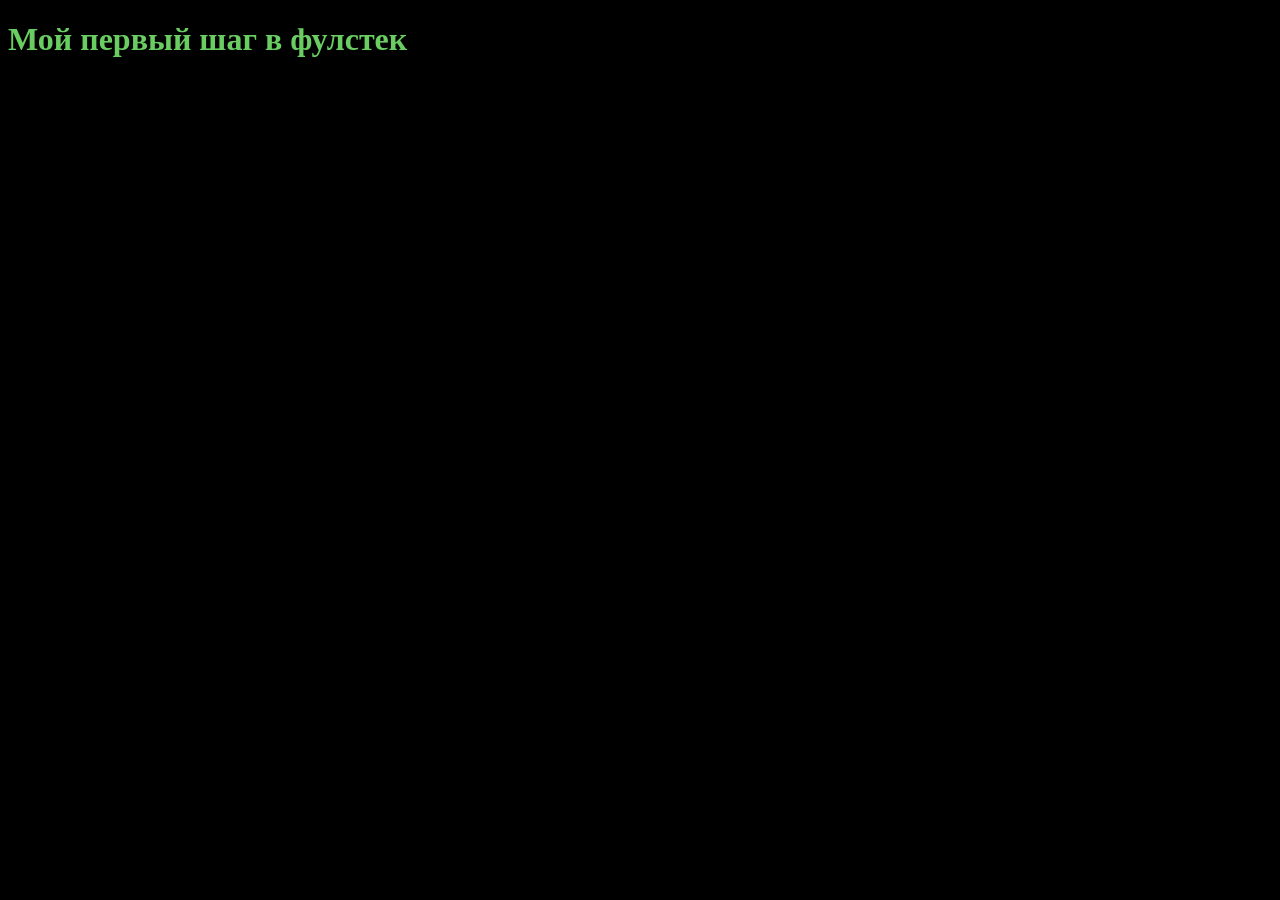
<file: Geeks2/lesson_1/index.html>
<!DOCTYPE html>
<html lang="en">
<head>
    <meta charset="UTF-8">
    <meta name="viewport" content="width=device-width, initial-scale=1.0">
    <title>Document</title>
    <style>
        body {
            background-color: black;
            color: rgb(105, 205, 98);
        }
        .h1 {
            color: aqua;
            margin: 100px auto 0;
            text-align: center;
            width: 100%;
            font-size: 100px;
        }
    </style>
    <script src="./qwe.js"></script>
</head>
<body>
    <h1>Мой первый шаг в фулстек </h1>
</body>
</html>
</file>
